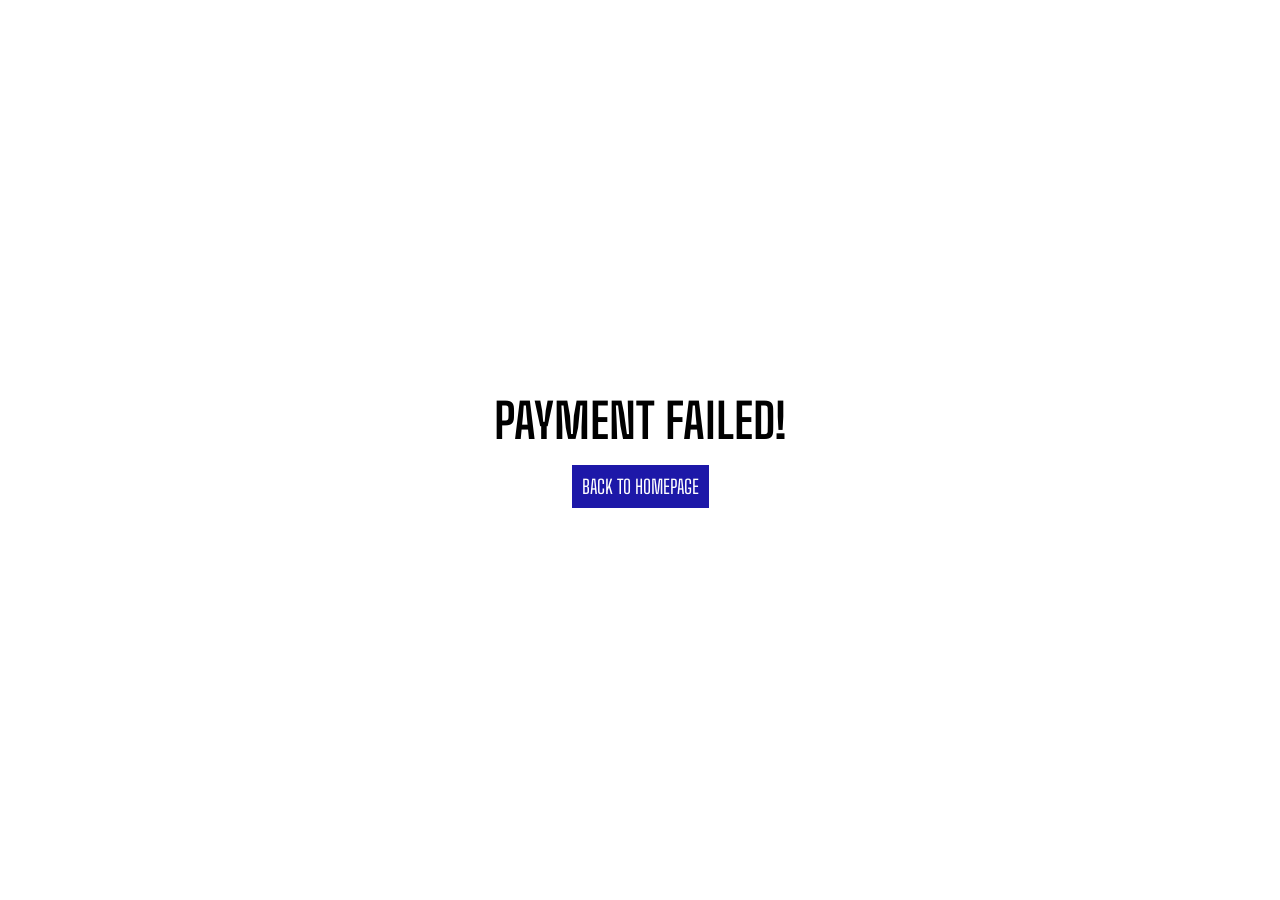
<file: public/cancel.html>
<!DOCTYPE html>
<html lang="en">
  <head>
    <meta charset="UTF-8" />
    <meta name="viewport" content="width=device-width, initial-scale=1.0" />
    <title>Fail Payment</title>
    <!-- Link To CSS -->
    <link rel="stylesheet" href="css/style.css" />
    <!-- Box Icons -->
    <link
      href="https://unpkg.com/boxicons@2.1.4/css/boxicons.min.css"
      rel="stylesheet"
    />
  </head>
  <body>
    <div class="sc-container">
      <h2>Payment Failed!</h2>
      <a href="http://localhost:3000/cart.html" class="back-to-homepage"
        >Back To Homepage</a
      >
    </div>
    <!-- Link To JS -->
    <script src="js/main.js"></script>
  </body>
</html>
</file>
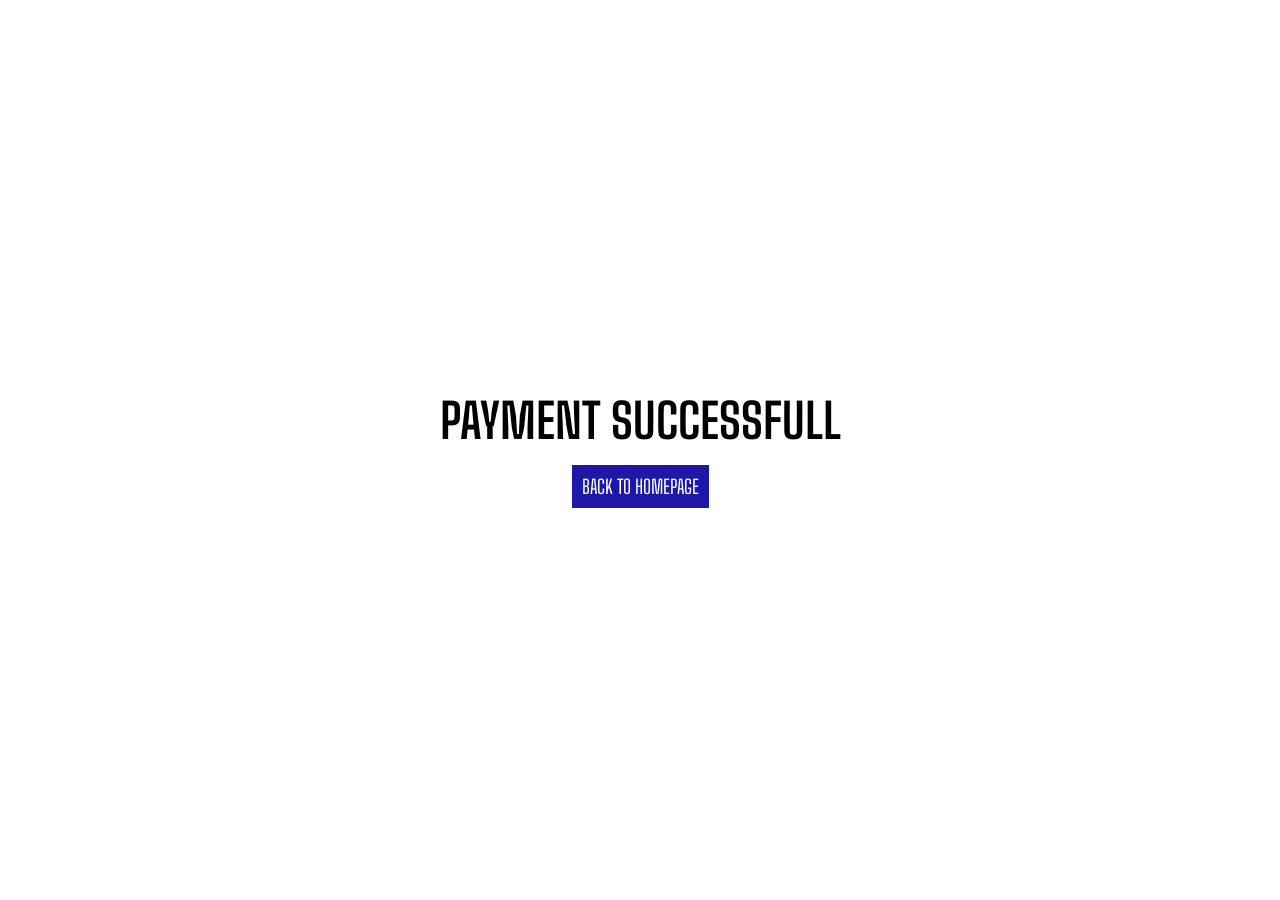
<file: public/success.html>
<!DOCTYPE html>
<html lang="en">
  <head>
    <meta charset="UTF-8" />
    <meta name="viewport" content="width=device-width, initial-scale=1.0" />
    <title>Payment Successfull</title>
    <!-- Link To CSS -->
    <link rel="stylesheet" href="css/style.css" />
    <!-- Box Icons -->
    <link
      href="https://unpkg.com/boxicons@2.1.4/css/boxicons.min.css"
      rel="stylesheet"
    />
  </head>
  <body>
    <div class="sc-container">
      <h2>Payment Successfull</h2>
      <a href="http://localhost:3000" class="back-to-homepage"
        >Back TO HomePage</a
      >
    </div>
    <!-- Link To JS -->
    <script src="js/main.js"></script>
  </body>
</html>
</file>
<file: public/css/style.css>
/* Google Fonts */
@import url("https://fonts.googleapis.com/css2?family=Big+Shoulders+Text:wght@400;500;600;700;800;900&display=swap");
* {
  font-family: "Big Shoulders Text", sans-serif;
  padding: 0;
  margin: 0;
  box-sizing: border-box;
  scroll-behavior: smooth;
  scroll-padding-top: 2rem;
  text-decoration: none;
  list-style: none;
}
/* Some variables */
:root {
  --main-color: #273fa1;
  --text-color: #000;
  --bg-color: #fff;
  --container-color: #1e1e2a;
}
body {
  color: var(--text-color);
  background: var(--bg-color);
}
img {
  width: 100%;
}
section {
  padding: 4rem 0 2rem;
}
.container {
  max-width: 1070px;
  margin: auto;
  width: 100%;
}
header {
  position: fixed;
  width: 100%;
  top: 0;
  left: 0;
  z-index: 100;
}
header.shadow {
  background: #f2f0f1;
  box-shadow: 0 1px 4px hsla(0, 4%, 15%, 0.1);
  transition: 0.5s ease;
}
.nav {
  display: flex;
  align-items: center;
  justify-content: space-between;
  padding: 25px 0;
}
#menu-icon {
  font-size: 28px;
  cursor: pointer;
  color: var(--main-color);
  display: none;
}
.logo {
  font-size: 1.5rem;
  color: var(--main-color);
  font-weight: 700;
}
.navbar {
  display: flex;
  align-items: center;
  column-gap: 1rem;
}
.nav-link {
  font-size: 1.025rem;
  color: var(--main-color);
  font-weight: 700;
}
#cart-icon {
  position: relative;
  font-size: 1.8rem;
  color: var(--main-color);
  cursor: pointer;
}
#cart-icon[data-quantity="0"]::after {
  content: "";
}
#cart-icon[data-quantity]::after {
  content: attr(data-quantity);
  position: absolute;
  top: 0;
  right: -11px;
  width: 20px;
  height: 20px;
  background: var(--main-color);
  border-radius: 50%;
  color: var(--bg-color);
  font-size: 12px;
  font-weight: 500;
  display: flex;
  align-items: center;
  justify-content: center;
}
.home {
  position: relative;
  background: #f2f0f1;
  min-height: 700px;
}
.home-img {
  width: 100%;
  position: absolute;
  bottom: 0;
  left: 50%;
  transform: translate(-50%);
  display: flex;
  justify-content: center;
}
.home-img img {
  max-width: 700px;
  width: 100%;
}
.home-img::before {
  content: "Coloring Style";
  font-size: 9rem;
  font-weight: 900;
  text-transform: uppercase;
  position: absolute;
  text-align: center;
  top: -28px;
  color: var(--main-color);
  z-index: -1;
}
.heading {
  font-size: 4rem;
  font-weight: 900;
  text-transform: uppercase;
  text-align: center;
}
.product-container {
  display: grid;
  grid-template-columns: repeat(4, 1fr);
  gap: 1rem;
  margin-top: 2rem;
}
.product-img {
  width: 100%;
  height: 350px;
  object-fit: cover;
}
.product-title {
  font-size: 1.25rem;
  font-weight: 600;
  color: var(--text-color);
  margin: 0.8rem 0 0.5rem;
}
.product-price {
  font-size: 1.3rem;
  font-weight: 700;
  color: var(--main-color);
}
.add-to-cart {
  background: var(--main-color);
  color: var(--bg-color);
  font-weight: 600;
  letter-spacing: 1px;
  display: flex;
  justify-content: center;
  padding: 10px;
  margin-top: 0.6rem;
  cursor: pointer;
}
.cart-container {
  margin-top: 3rem !important;
}
.back-homepage {
  display: flex;
  align-items: center;
}
.back-homepage .bx {
  font-size: 24px;
  color: var(--text-color);
}
.back-homepage span {
  font-size: 1rem;
  font-weight: 600;
  color: var(--text-color);
}
.cart-s-title {
  font-size: 1.5rem;
  margin: 1.5rem 0;
}
.cart-box {
  display: grid;
  grid-template-columns: 80% 20%;
  gap: 1rem;
}
#cartItems {
  display: grid;
  row-gap: 1rem;
}
.cart-item {
  display: grid;
  grid-template-columns: 0.5fr 1fr 0.5fr 0.5fr;
  align-items: center;
  border-bottom: 1px solid #f2f0f1;
  padding-bottom: 10px;
}
.cart-item img {
  width: 80px;
  height: 80px;
  object-fit: cover;
  object-position: center;
}
.cart-item-title {
  font-size: 1.3rem;
}
.cart-item-quantity {
  border: 1px solid var(--text-color);
  outline-color: var(--main-color);
  width: 2.8rem;
  text-align: center;
  border-radius: 4px;
  margin-top: 0.5rem;
  font-size: 1rem;
}
.cart-item-price {
  font-size: 1.3rem;
}
.remove-from-cart {
  max-width: 80px;
  font-weight: 700;
  border: none;
  outline: none;
  background: red;
  color: var(--bg-color);
  padding: 8px;
}
.cart-t {
  display: flex;
  flex-direction: column;
}
#cartTotal {
  font-size: 2rem;
  font-weight: 600;
}
.checkout-btn {
  margin-top: 2rem;
  background: var(--main-color);
  color: var(--bg-color);
  text-align: center;
  padding: 10px;
  font-weight: 600;
  letter-spacing: 1px;
  text-transform: uppercase;
  max-width: 150px;
}
.sc-container {
  width: 100%;
  height: 100vh;
  display: flex;
  flex-direction: column;
  align-items: center;
  justify-content: center;
  text-transform: uppercase;
}
.sc-container h2 {
  font-size: 3rem;
}
.sc-container a {
  padding: 10px;
  font-size: 1.2rem;
  background: #1d18a8;
  color: var(--bg-color);
  margin-top: 1rem;
}
.footer {
  background: #1d18a8;
  padding: 40px 0;
}
.footer-c {
  display: grid;
  grid-template-columns: 60% 20% 20%;
  gap: 1rem;
}
.footer-box {
  display: flex;
  flex-direction: column;
}
.footer-box h2 {
  font-size: 6rem;
  color: var(--bg-color);
 
}
.xphantomhive{
  width: 70px;
  height: 70px;
}
.social {
  display: flex;
  align-items: center;
  column-gap: 1rem;
}
.social .bx {
  background: var(--bg-color);
  color: #1d18a8;
  font-size: 20px;
  padding: 10px;
  border-radius: 50%;
}
.footer-box h3 {
  color: var(--bg-color);
  text-transform: uppercase;
}
.footer-box a {
  color: var(--bg-color);
  font-size: 1rem;
  text-transform: uppercase;
  margin-top: 1rem;
}
.copyright {
  color: var(--bg-color);
  text-transform: uppercase;
  padding-top: 30px;
}
/* Responsive */
@media (max-width: 1200px) {
  .container {
    width: 90%;
    margin: 0 auto;
  }
  .home-img::before {
    font-size: 8rem;
    top: -60px;
  }
}
@media (max-width: 910px) {
  .nav {
    padding: 18px 0;
  }
  .home-img::before {
    font-size: 6rem;
    top: -35px;
  }
  .product-container {
    grid-template-columns: repeat(3, 1fr);
  }
}
@media (max-width: 720px) {
  .home {
    min-height: 620px;
  }
  .home-img::before {
    font-size: 5rem;
  }
  .cart-box {
    grid-template-columns: 1fr;
    gap: 2rem;
  }
  .footer-c {
    grid-template-columns: 1fr;
    gap: 2rem;
  }
}
@media (max-width: 550px) {
  #menu-icon {
    display: initial;
  }
  .navbar {
    position: absolute;
    top: 100%;
    right: 0;
    left: 0;
    display: flex;
    flex-direction: column;
    background: #f2f0f1;
    row-gap: 0.5rem;
    text-align: center;
    padding: 10px 0;
    box-shadow: 0 20px 20px rgb(15 54 55 / 20%);
    clip-path: circle(0% at 0% 0%);
    transition: 0.6s;
  }
  .nav-link {
    display: block;
    padding: 15px;
  }
  .navbar.open-menu {
    clip-path: circle(144% at 0% 0%);
  }
  .home {
    min-height: 520px;
  }
  .home-img::before {
    font-size: 4rem;
    top: -26px;
  }
  .heading {
    font-size: 2.5rem;
  }
  .product-container {
    grid-template-columns: 1fr 1fr;
  }
}
@media (max-width: 390px) {
  .home {
    min-height: 400px;
  }
  .home-img::before {
    font-size: 3rem;
    top: -26px;
  }
  .product-container {
    grid-template-columns: 1fr;
  }
  .cart-item {
    gap: 10px;
  }
}
</file>
